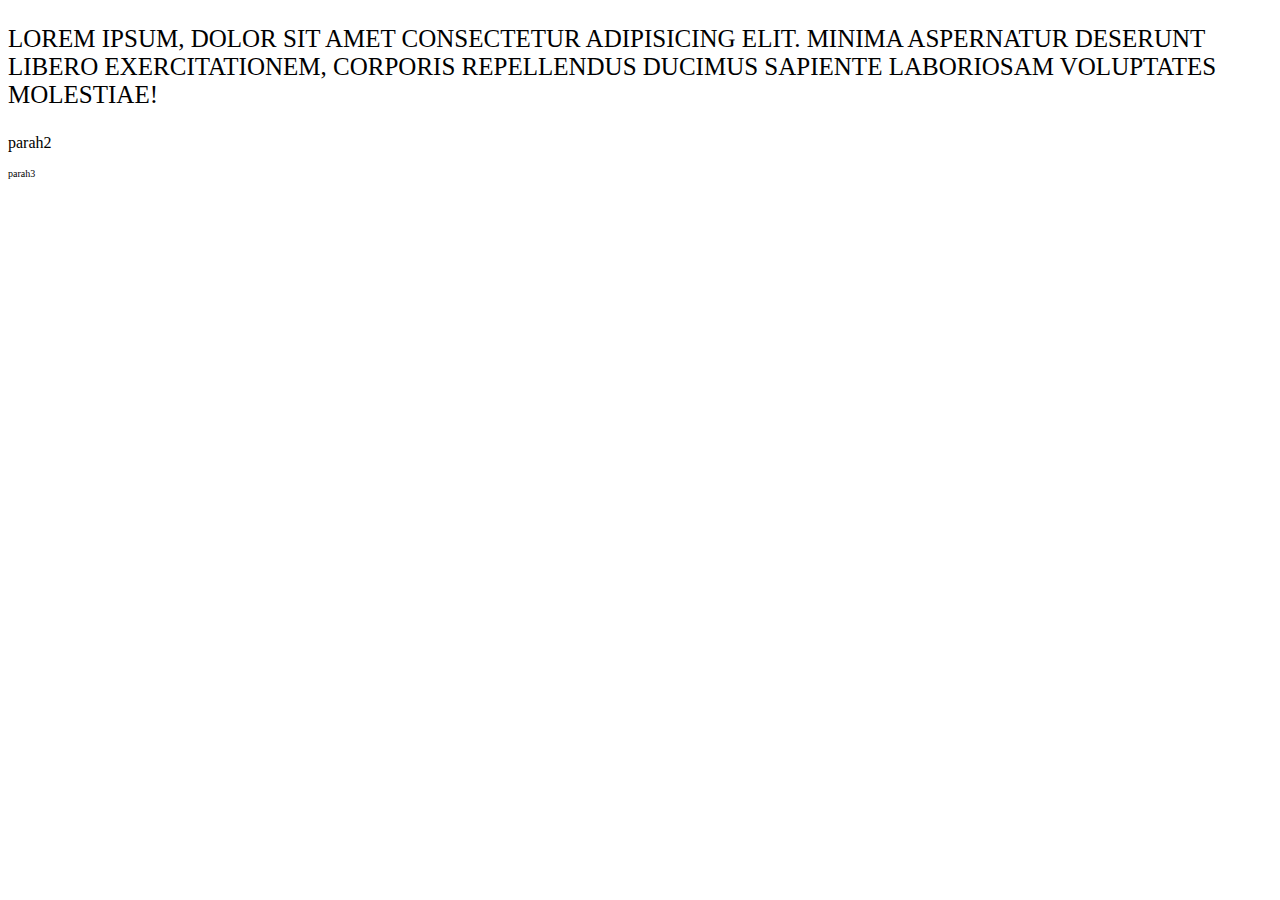
<file: index.html>
<!DOCTYPE html>
<html lang="en">
<head>
    <meta charset="UTF-8">
    <meta name="viewport" content="width=device-width, initial-scale=1.0">
    <title>CSS Level 1</title>
    <link rel="stylesheet" href="style.css">
    
</head>
<body>
   <p id="one">Lorem ipsum, dolor sit amet consectetur adipisicing elit. Minima aspernatur deserunt libero exercitationem, corporis repellendus ducimus sapiente laboriosam voluptates molestiae!</p>
   <p id="two">parah2</p>
   <p id="three">parah3</p>
</body>
</html>
</file>
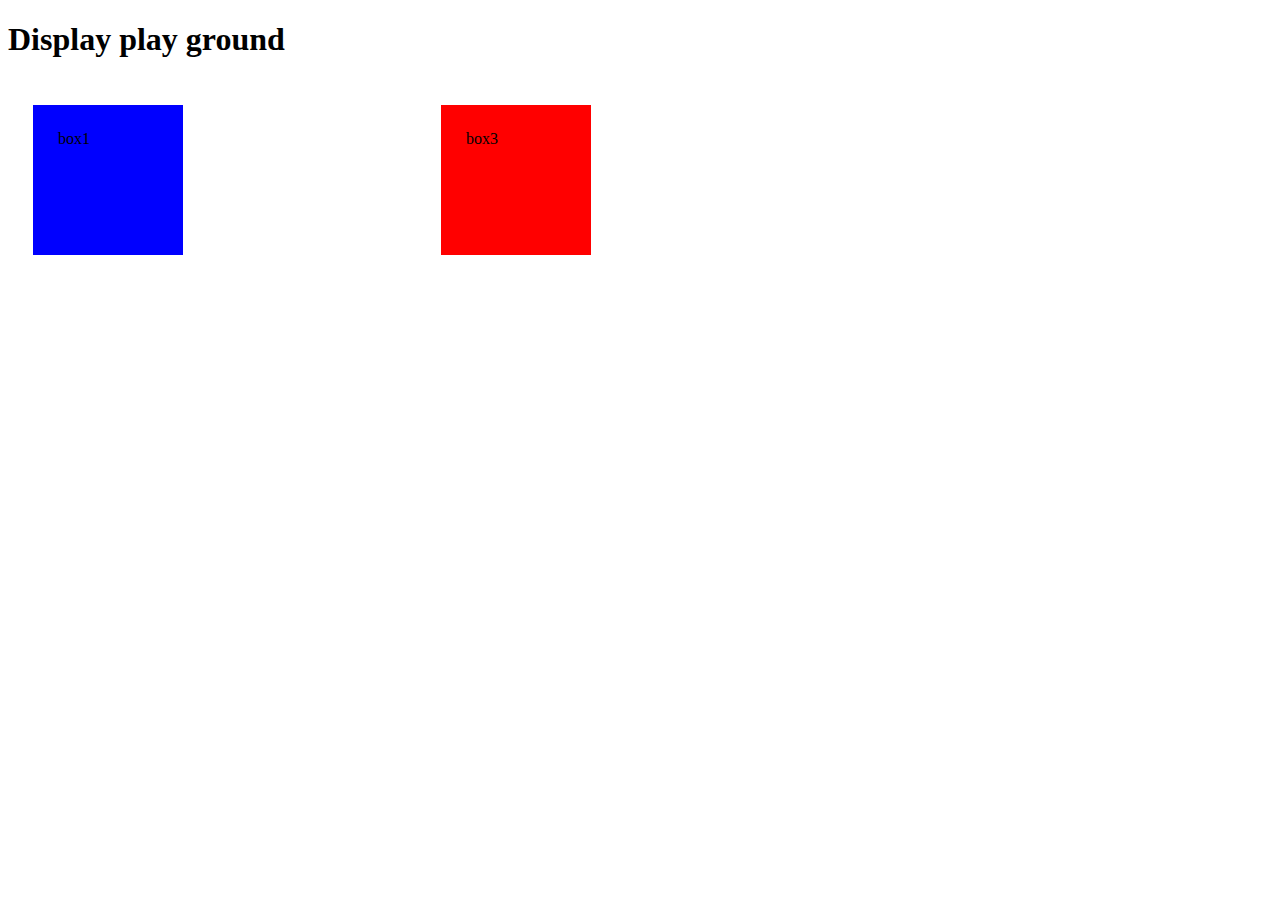
<file: disp.html>
<!DOCTYPE html>
<html lang="en">
<head>
    <meta charset="UTF-8">
    <meta name="viewport" content="width=device-width, initial-scale=1.0">
    <title>Display property</title>
    <link rel="stylesheet" href="disp.css">
</head>
<body>
    <h1>Display play ground</h1>
    <div style="background-color:blue ;">box1</div>
    <div id = "box2"style="background-color: green;">box2</div>
    <div style="background-color: red;">box3</div>
</body>
</html>
</file>
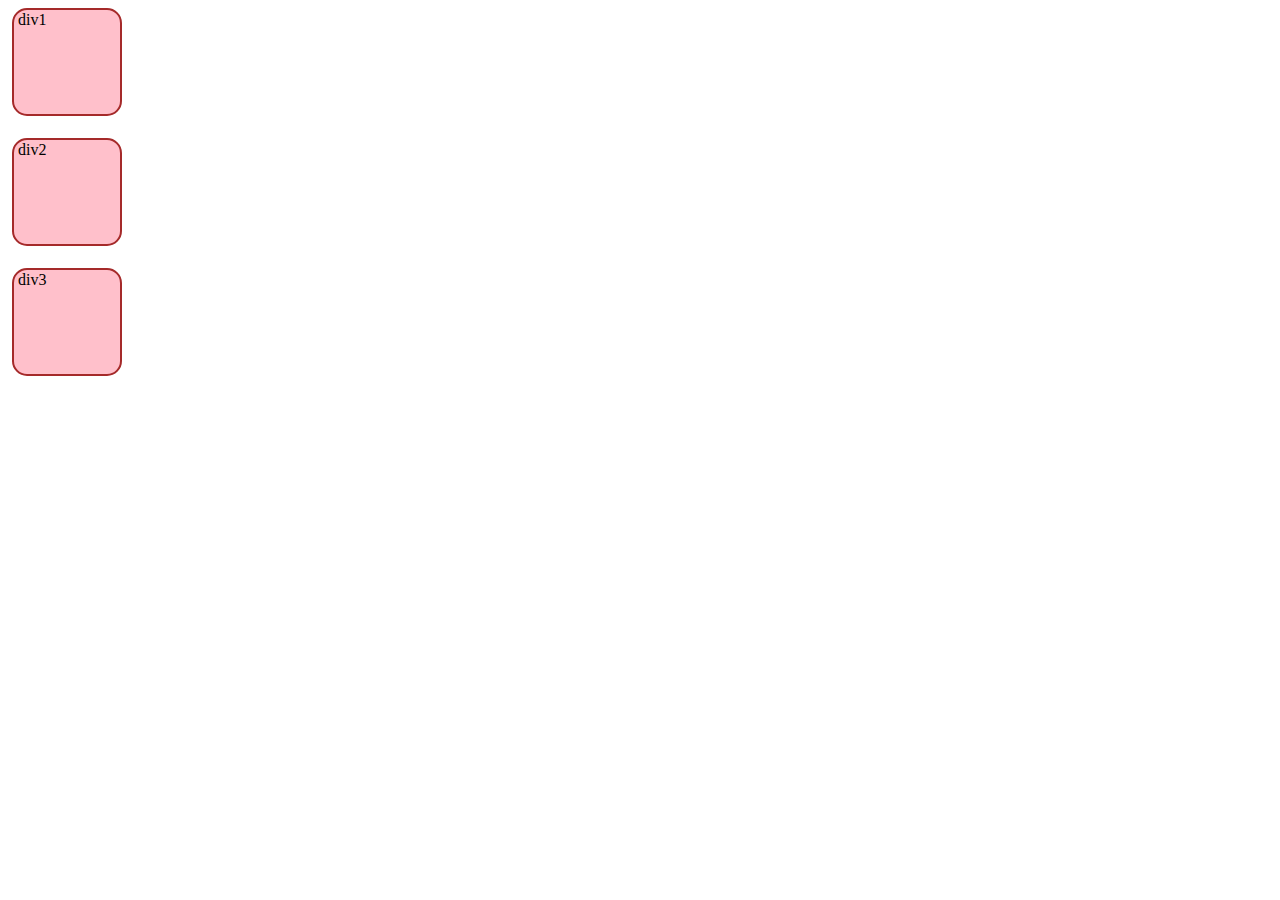
<file: indexlvl2.html>
<!DOCTYPE html>
<html lang="en">
<head>
    <meta charset="UTF-8">
    <meta name="viewport" content="width=device-width, initial-scale=1.0">
    <title>CSS Level 2</title>
    <link rel="stylesheet" href="stylelvl2.css">
</head>
<body>
    <!-- <h1>Heading</h1>
  <p>  Lorem ipsum dolor sit amet consectetur adipisicing elit. Consectetur, eveniet.</p>
    <button>Click me</button>
    <div>
        this is a div dayam
    </div> -->
    <div>div1</div>
    <br>
    <div>div2</div>
    <br>
    <div>div3</div>
</body>
</html>
</file>
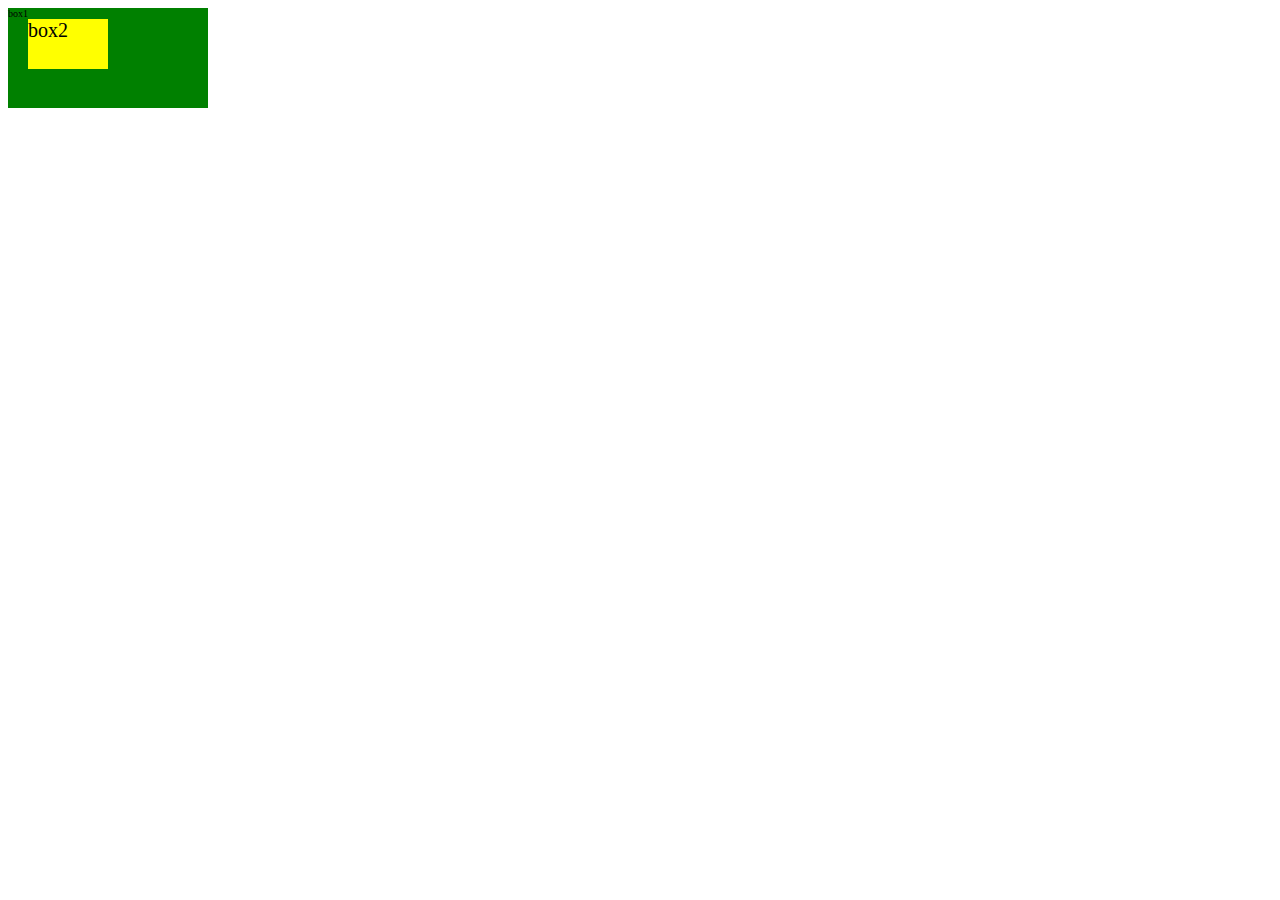
<file: indexlvl3.html>
<!-- % ,em ,rem -->
<!DOCTYPE html>
<html lang="en">
<head>
    <meta charset="UTF-8">
    <meta name="viewport" content="width=device-width, initial-scale=1.0">
    <title>CSS Level 3</title>
    <link rel="stylesheet" href="stylelvl3.css">
</head>
<body>
    <div id = "box1">box1
        <div id = "box2">box2</div>
    </div>
</body>
</html>
</file>
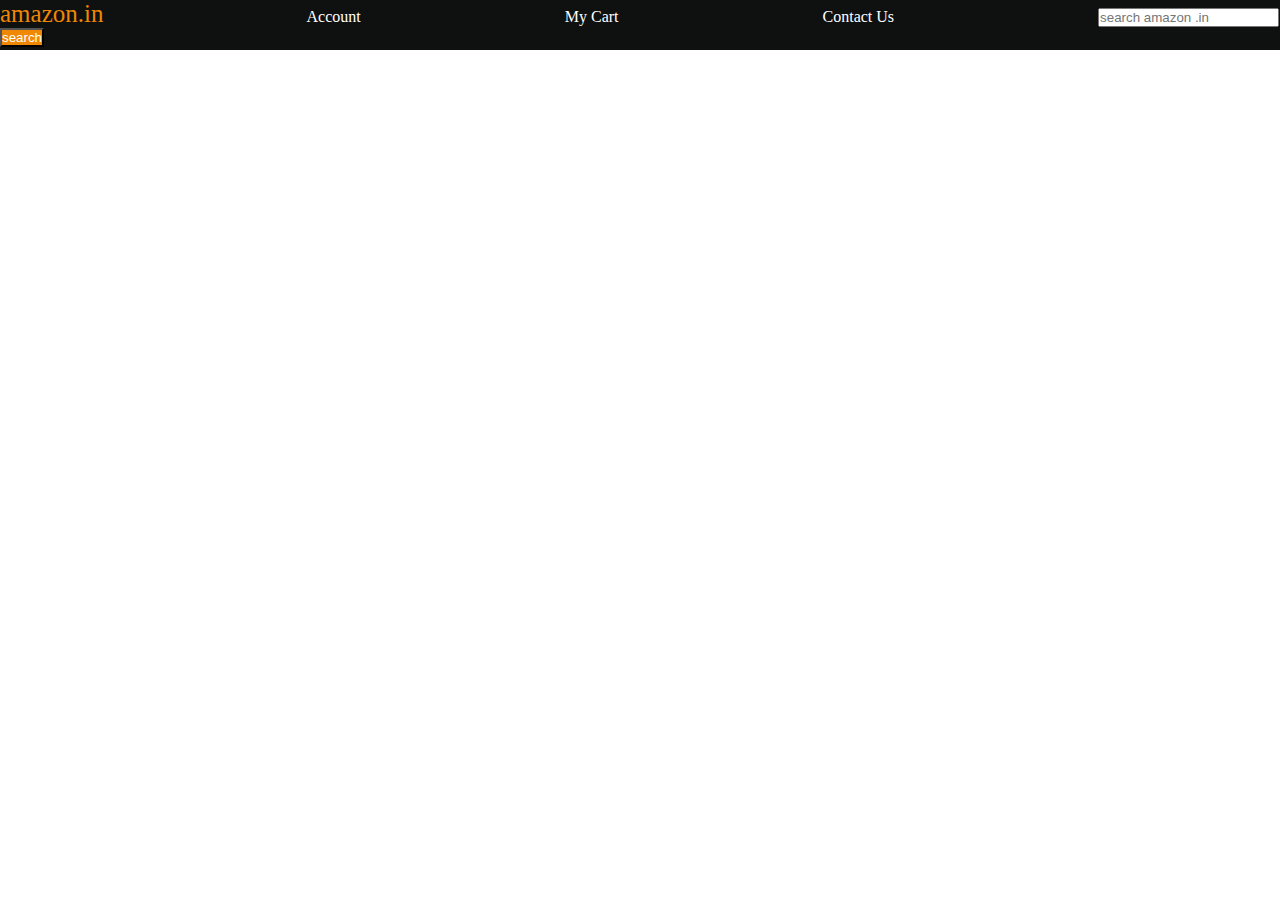
<file: indexps3.html>
<!DOCTYPE html>
<html lang="en">
<head>
    <meta charset="UTF-8">
    <meta name="viewport" content="width=device-width, initial-scale=1.0">
    <title>Document</title>
    <link rel="stylesheet" href="ps3style.css">
</head>
<body>
    <div id="navbar">
        <a id="logo">amazon.in</a>
        <a href="#">Account</a>
        <a href="#">My Cart</a>
        <a href="#">Contact Us</a>
            <input placeholder="search amazon .in">
            <button>search</button>
    </div>
   
</body>
</html>
</file>
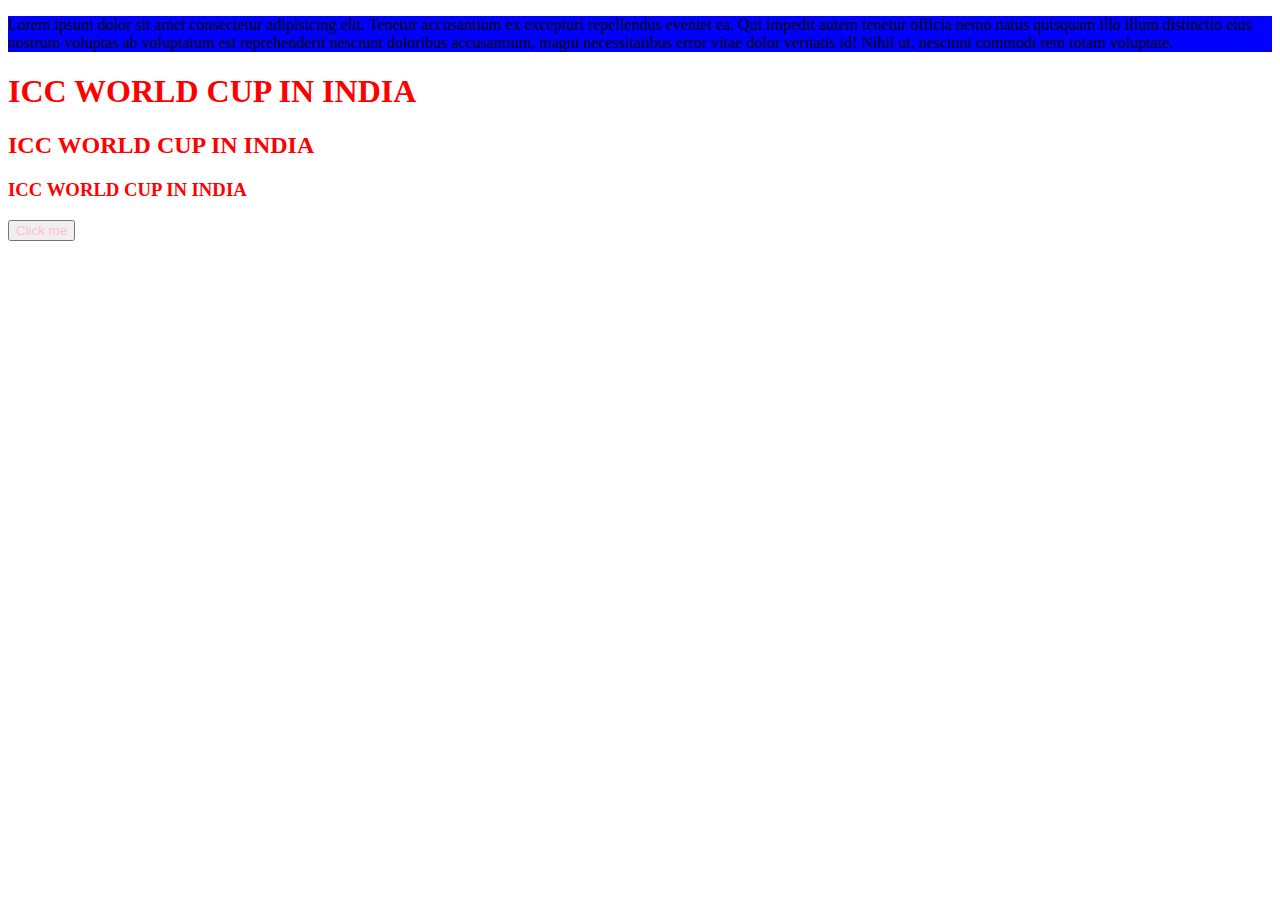
<file: ps1.html>
<!DOCTYPE html>
<html lang="en">
<head>
    <meta charset="UTF-8">
    <meta name="viewport" content="width=device-width, initial-scale=1.0">
    <title>Practice set 1</title>
    <link rel="stylesheet" href="ps1style.css">
    <style>
        button{
            color: blue;
        }
    </style>
    
</head>
<body>
   <div id="box">
        <p>Lorem ipsum dolor sit amet consectetur adipisicing elit. Tenetur accusantium ex excepturi repellendus eveniet ea. Qui impedit autem tenetur officia nemo natus quisquam illo illum distinctio eius nostrum voluptas ab voluptatum est reprehenderit nesciunt doloribus accusantium, magni necessitatibus error vitae dolor veritatis id! Nihil ut, nesciunt commodi rem totam voluptate.</p> 
        
    </div>
    <h1 class="myclass">ICC WORLD CUP IN INDIA </h1>
    <h2 class="myclass">ICC WORLD CUP IN INDIA </h2>
    <h3 class="myclass">ICC WORLD CUP IN INDIA </h3>
    <button style="color: pink;">Click me</button>

</body>
</html>
</file>
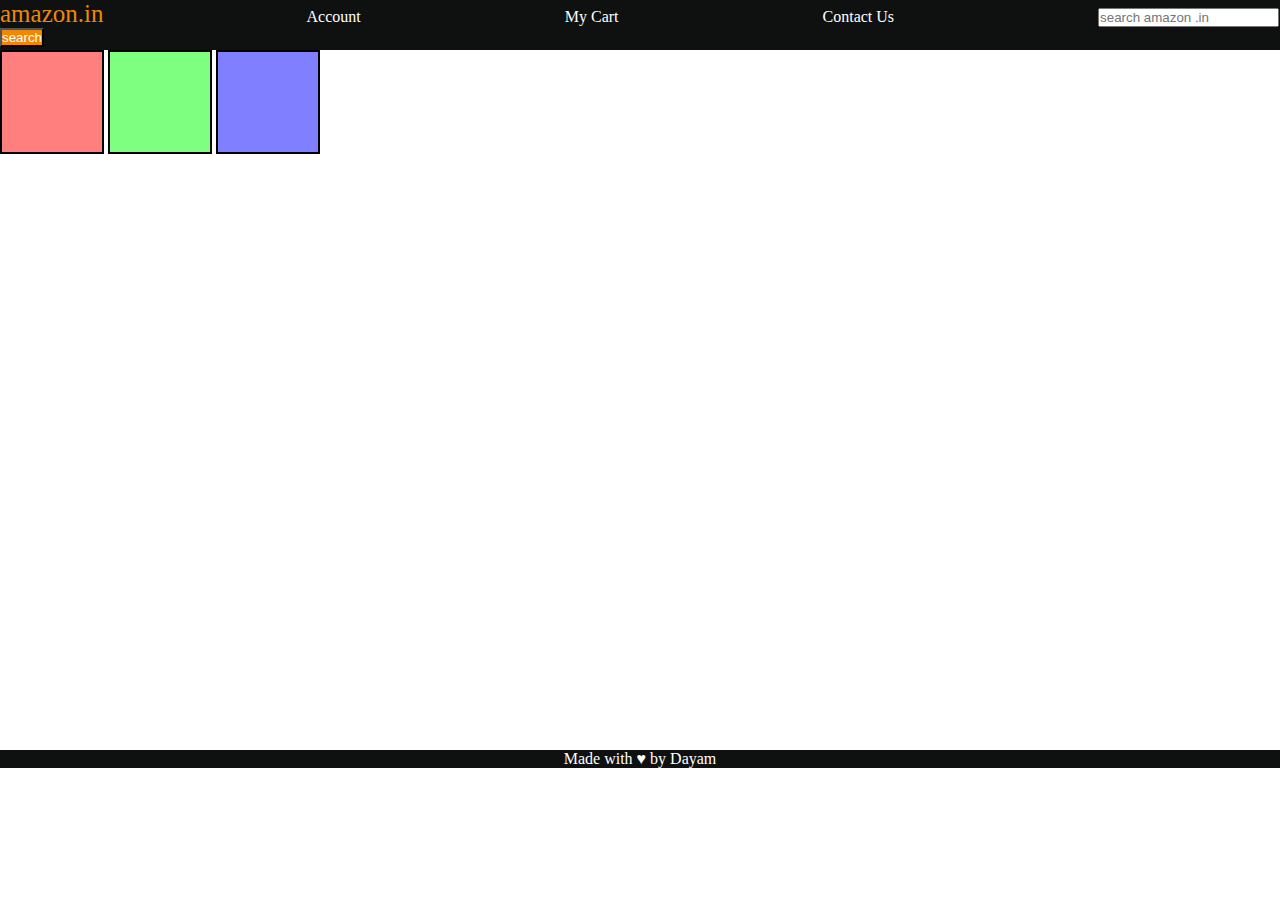
<file: ps4.html>
<!DOCTYPE html>
<html lang="en">
<head>
    <meta charset="UTF-8">
    <meta name="viewport" content="width=device-width, initial-scale=1.0">
    <title>Document</title>
    <link rel="stylesheet" href="ps4style.css">
</head>
<body>
   <header>
         <div id="navbar">
            <a id="logo">amazon.in</a>
            <a href="#">Account</a>
            <a href="#">My Cart</a>
            <a href="#">Contact Us</a>
                <input placeholder="search amazon .in">
                <button>search</button>
        </div>
   </header>
   <div id = "content">
    <div class="contentBox" style="background-color: rgba(255, 0, 0, 0.5);"></div>
    <div class="contentBox" style="background-color: rgba(0, 255, 0, 0.5);"></div>
    <div class="contentBox" style="background-color: rgba(0, 0, 255, 0.5);"></div>
   </div>
   <footer> Made with &hearts; by Dayam</footer> 
</body>
</html>
</file>
<file: style.css>
#one{
    font-size: 25px;
    line-height: normal;
    text-transform: uppercase;
}
#three{
    font-size: 10px;
}
</file>
<file: disp.css>
div{
width: 100px ;
height: 100px;
margin: 25px;
margin: 25px;
padding: 25px;
display: inline-block;
}

#box2{
    visibility:hidden;
}
</file>
<file: stylelvl2.css>
div{
    height: 100px;
    width: 100px;
    background-color: pink;
    /* border-width: 2px;
    border-style: solid;
    border-color: brown; */
    border:2px solid brown;
    text-align:left;
    border-radius: 15px;
    padding:1px 2px 3px 4px;
    margin:1px 2px 3px 4px ;
    

}
/* h1{
    width: 200px;
    height: 50px;
    background-color:aquamarine ;
    border-width: 4px;
    border-style: dashed;
    border-color: black;
    text-align:center;
    border-radius: 10px;
} */
</file>
<file: stylelvl3.css>
#box1{
    height: 100px;
    width : 200px;
     background-color: green;
     font-size: 10px;

}

#box2{
    height: 50px;
    width: 30%;
    background-color: yellow;
    margin-left: 10%;
    font-size: 2em; 
    /* tow times of parent size */
    width: 5rem;
}
</file>
<file: ps3style.css>
*{
    padding: 0;
    margin: 0;
    color: white;
}
#navbar{
    height: 50px;
    background-color: #0f1111;
}
button{
        background-color: #f08804;
}
#logo{
    color:#f08804;
    font-size: 25px;
}
a{
margin-right: 200px;
text-decoration: none;
}
</file>
<file: ps1style.css>
div{
    background-color: blue;
} 
 #box{
    background-color: blue;
} 

.myclass{
    color: red;
}
 button{
    color: green;
 }
</file>
<file: ps4style.css>
*{
    padding: 0;
    margin: 0;
    color: white;
}

#navbar{
    height: 50px;
    background-color: #0f1111;
}
button{
        background-color: #f08804;
}
#logo{
    color:#f08804;
    font-size: 25px;
}
a{
margin-right: 200px;
text-decoration: none;
}
.contentBox{
    height:100px;
    width:100px;
    border: 2px solid black;
    display: inline-block;
}

#content{
    height: 700px;;
}
footer{
    background-color: #0f1111;
    color: white;
    text-align: center;
}
</file>
